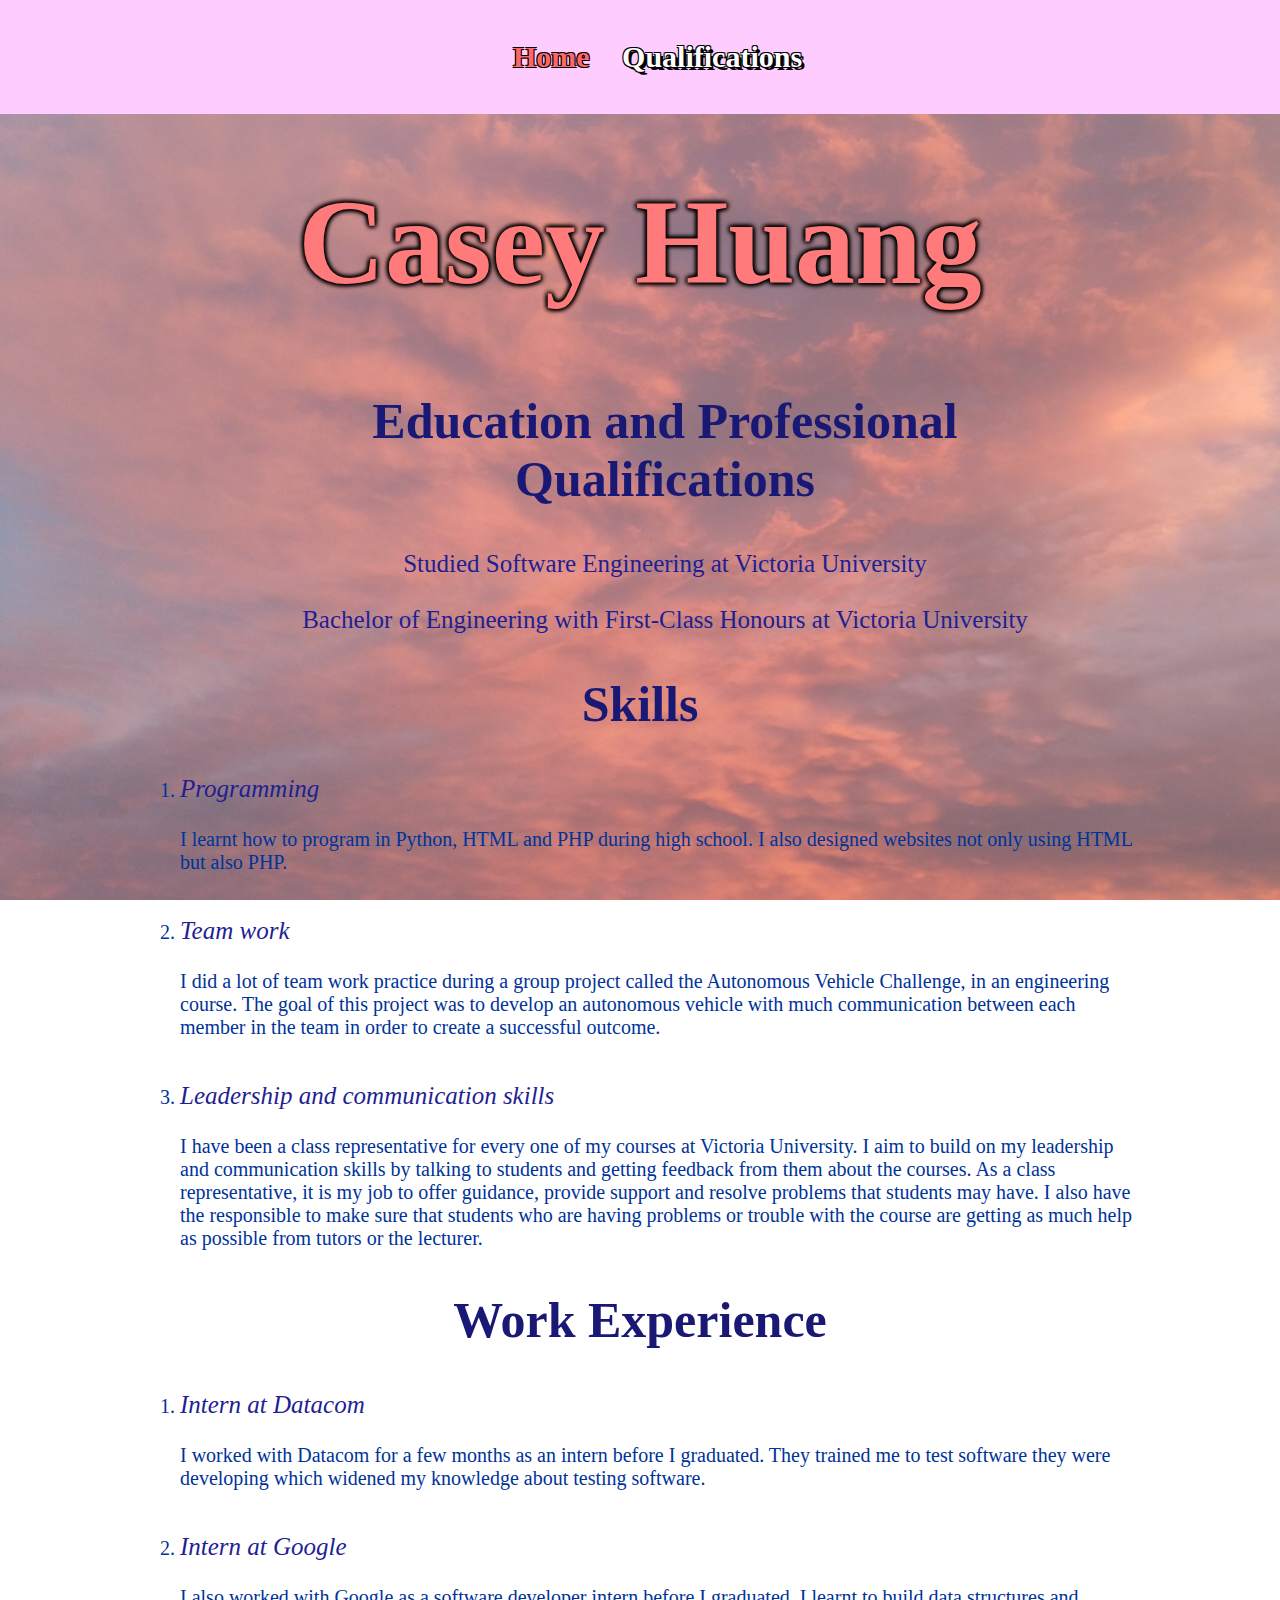
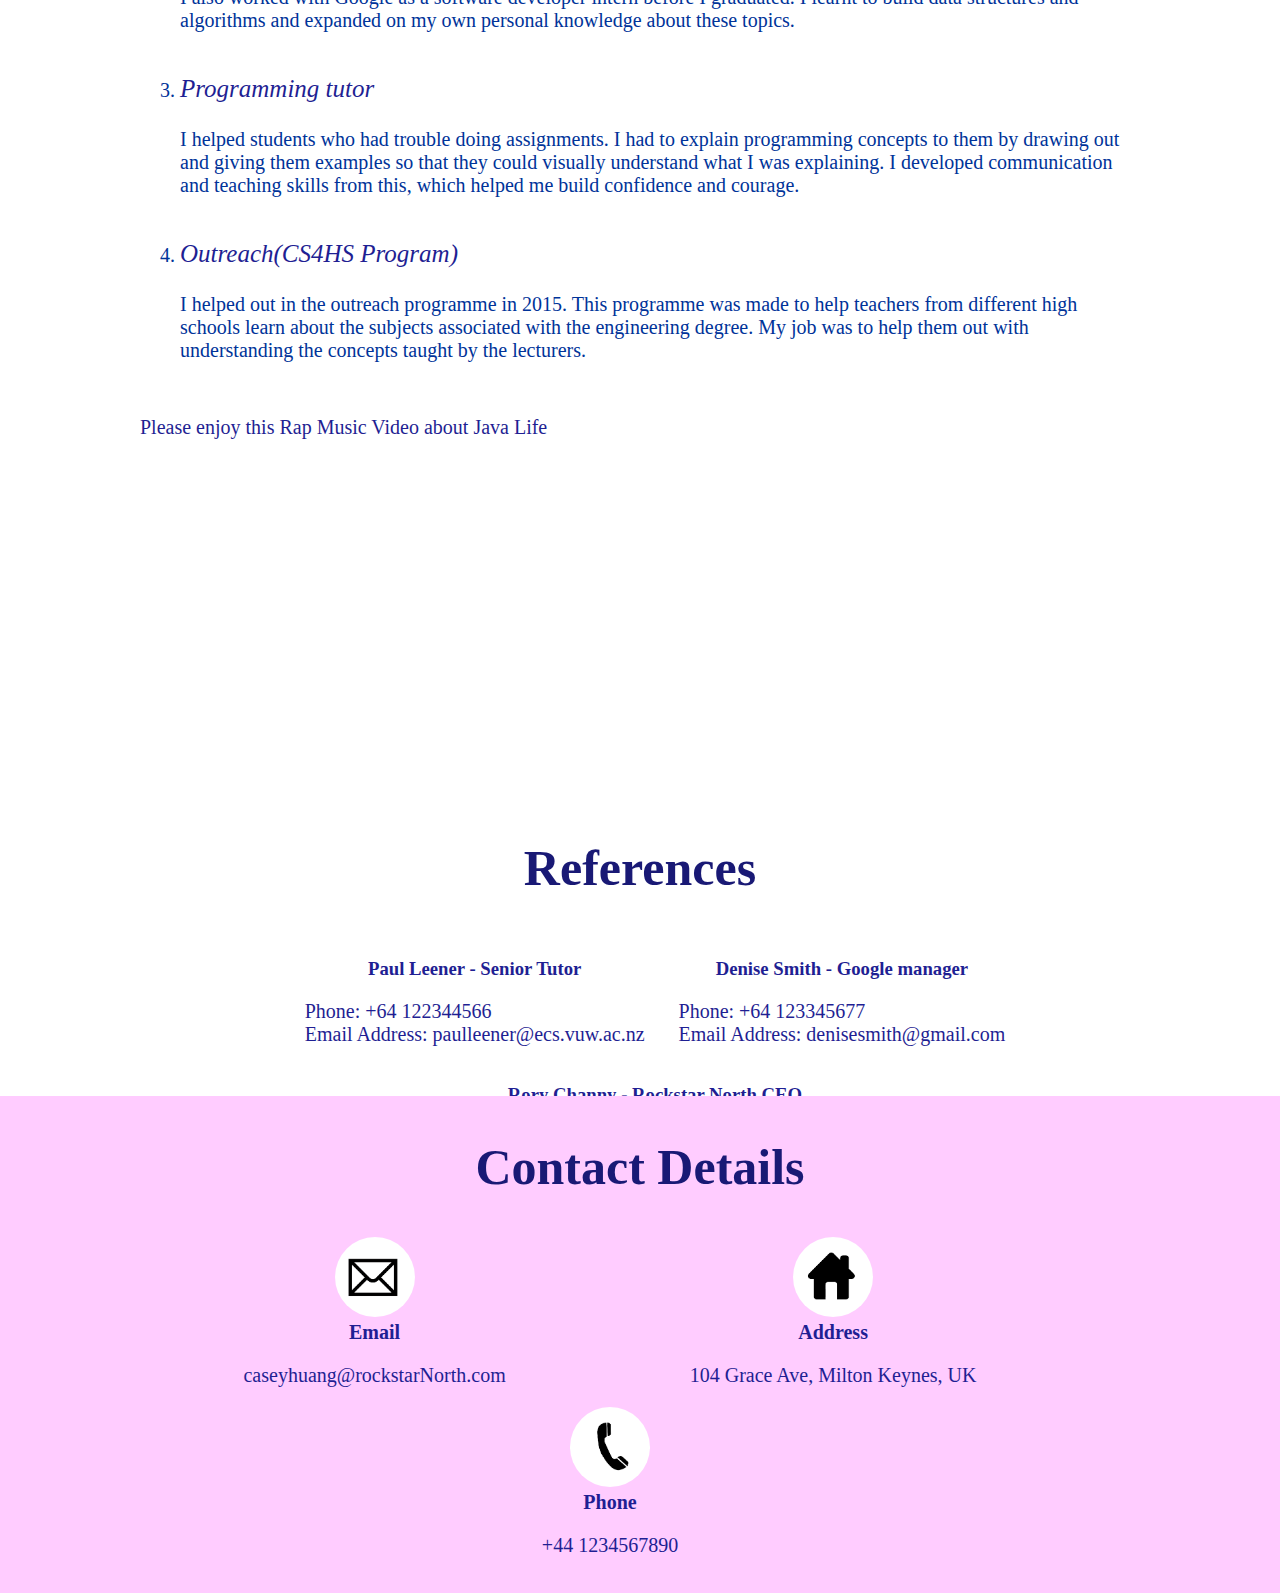
<file: qualifications.html>
<!DOCTYPE HTML>
<html lang="en">
	<head>
		<meta charset="utf-8">
		<title>Cyber CV Qualifications Page</title>
		<meta name="keywords" content="Educational Background and Work Experience">
		<meta name="description" content="Descriptions of educational background and work experiences">
		<meta name="author" content="Casey Huang">
		<meta name="copyright" content="Copyright 2016 Casey Huang">
		<meta name="robots" content="noindex, nofollow">
		<link rel="stylesheet" type="text/css" href="style/style.css"/>
	</head>
	<body>
		<div id="wrapper">
			<nav>
				<ul>
					<li><a href="index.html">Home</a></li>
					<li id="current"><a href="qualifications.html">Qualifications</a></li>
				</ul>
			</nav>
			
			<div id="maincontainer">	
				<header>
					<hgroup>
						<h1>Casey Huang</h1>
					</hgroup>
				</header>
				
				<div id="maincontainer2">
				
					<div id="container1">
						<h2>Education and Professional Qualifications</h2>
						<p class="p">Studied Software Engineering at Victoria University
						</br></br>Bachelor of Engineering with First-Class Honours at Victoria University</p>
					</div>
					
					<div id="container2">
						<h2>Skills</h2>
						<ol>
							<li>
							<p>Programming</p>
							I learnt how to program in Python, HTML and PHP during high school. I also designed websites not only using HTML but also PHP.
							</li>
							</br>
							<li>
							<p>Team work</p>
							I did a lot of team work practice during a group project called the Autonomous Vehicle Challenge, in an engineering course. The goal of this project was to develop an autonomous vehicle with much communication between each member in the team in order to create a successful outcome. 
							</li>
							</br>
							<li>
							<p>Leadership and communication skills</p>
							I have been a class representative for every one of my courses at Victoria University. I aim to build on my leadership and communication skills by talking to students and getting feedback from them about the courses. As a class representative, it is my job to offer guidance, provide support and resolve problems that students may have. I also have the responsible to make sure that students who are having problems or trouble with the course are getting as much help as possible from tutors or the lecturer.
							</li>
						</ol>
						
						<h2>Work Experience</h2>
						<ol>
							<li>
							<p>Intern at Datacom</p>
							I worked with Datacom for a few months as an intern before I graduated. They trained me to test software they were developing which widened my knowledge about testing software.
							</li>
							</br>
							<li>
							<p>Intern at Google</p>
							I also worked with Google as a software developer intern before I graduated. I learnt to build data structures and algorithms and expanded on my own personal knowledge about these topics.
							</li>
							</br>
							<li>
							<p>Programming tutor</p>
							I helped students who had trouble doing assignments. I had to explain programming concepts to them by drawing out and giving them examples so that they could visually understand what I was explaining. I developed communication and teaching skills from this, which helped me build confidence and courage.
							</li>
							</br>
							<li>
							<p>Outreach(CS4HS Program)</p>
							I helped out in the outreach programme in 2015. This programme was made to help teachers from different high schools learn about the subjects associated with the engineering degree. My job was to help them out with understanding the concepts taught by the lecturers.
							</li>
						</ol>
					</div>
					</br>
					<div id="video">
						<p>Please enjoy this Rap Music Video about Java Life</p>
						<iframe width="560" height="315" src="https://www.youtube.com/embed/b-Cr0EWwaTk" frameborder="0" allowfullscreen></iframe>
					</div>
					
					<div id="container3">
						<h2>References</h2>
						<ul>
							<li>
								<h3>Paul Leener - Senior Tutor</h3>
								<p>Phone: +64 122344566</br>
								   Email Address: paulleener@ecs.vuw.ac.nz
								</p>
							</li>
							<li>
								<h3>Denise Smith - Google manager</h3>
								<p>Phone: +64 123345677</br>
								   Email Address: denisesmith@gmail.com
								</p>
							</li>
							<li>
								<h3>Rory Channy - Rockstar North CEO</h3>
								<p>Phone: +44 12344556</br>
								   Email Address: rorychanny@rockstarNorth.com
								</p>
							</li>
						</ul>
					</div>
				</div>
			</div>
			<footer>
				<h2>Contact Details</h2>
				<ul>
					<li>
						<img src="images/emailicon.jpg"/>
						<h3>Email</h3>
						<p>caseyhuang@rockstarNorth.com</p>
					</li>
					<li>
						<img src="images/homeicon.jpg"/>
						<h3>Address</h3>
						<p>104 Grace Ave, Milton Keynes, UK</p>
					</li>
					<li>
						<img src="images/phoneicon.jpg"/>
						<h3>Phone</h3>
						<p>+44 1234567890</p>
					</li>
				</ul>
			</footer>
		</div>
	</body>
</html>
</file>
<file: style/style.css>
/*Body*/
body{
	margin: 0;
	padding:0;
	height:100%;
	background-image: url('../images/background.jpg');
	background-repeat: no-repeat;
	background-size: cover;
	background-attachment: fixed;
}

/*Wrapper*/
#wrapper{
	position:absolute;	
	width: 100%;
}

/*Main Container*/
#maincontainer{
	height: auto;
	border-radius: 20px 20px 0 0;
	margin: auto;
}

/*Header*/

header h1{
	font-family: Vijaya;
	color: #FF7A7A;
	font-size: 120px;
	text-align: center;
	margin-top: 60px;
	text-shadow:
   -1px -1px 5px #000,  
    1px -1px 5px #000,
    -1px 1px 5px #000,
     1px 1px 5px #000;
}

/*Navigation*/
nav{
	float: top;
	overflow:hidden;
	background-color: rgb(255, 204, 255);
}

nav ul{
	font: bold 30px Footlight MT Light;
	list-style-type: none;
	text-align: center;
}

nav li{
	display: inline-block;
	padding: 5px;
	margin: 0;
	margin-right: 5px;
}


nav li a{
	display:inline-block;
	padding: 5px;
	text-decoration: none;
	color: #FF6666;
	margin: 0 auto;
	text-shadow:
   -1px -1px 0 #000,  
    1px -1px 0 #000,
    -1px 1px 0 #000,
     1px 1px 0 #000;
}

nav li:hover a{
	color: #ffffff;
	text-shadow:
    3px 3px 0 #000,
    -1px -1px 0 #000,  
    1px -1px 0 #000,
    -1px 1px 0 #000,
    1px 1px 0 #000;
}

#current a{
	display:inline-block;
	padding: 5px;
	text-decoration: none;
	color: #ffffff;
	margin: 0 auto;
	text-shadow:
    3px 3px 0 #000,
    -1px -1px 0 #000,  
    1px -1px 0 #000,
    -1px 1px 0 #000,
    1px 1px 0 #000;
}

/*Maincontainer2*/

#maincontainer2{
	margin: auto;
	padding-bottom: 35px;
	margin-bottom: 350px;
	width: 1000px;
	font-family: Californian FB;
}

#maincontainer2 h2{
	color: #191975;
	font-size: 50px;
	text-align: center;
}

#maincontainer2 p{
	color: #1f1f93;
	font-size: 20px;
	text-align: left;
}

#maincontainer2 .p{
	font-size: 25px;
	text-align: center;
}

/*ContainerP*/
#containerP{
	float: right;
	width: 800px;
}

/*Table*/
table{
	margin: auto;
}

/*Container1*/
#container1{
	margin: 30px;
	margin-left: 80px;
	text-align: center;
}

#container1 img{
	border: 10px solid white;
}

/*Container2*/

#container2 ul{
	list-style-image: url('../images/bulletPoint.gif');
}

#container2 .image{
	padding-left: 13px;
	padding-bottom: 30px;
	font-size: 25px;
	color: #1f1f93;
}

#container2 .image img{
	margin: 0px;
	border-radius: 40px;
	width: 20px;
}

#container2 table img{
	margin: 20px;
}

#container2 ol{
	color: #003399;
}

#container2 ol li{
	font-size: 20px;
}

#container2 ol li p{
	font-size: 25px;
	font-style: italic;
}

/*Container3*/
#container3{
	color: #1f1f93;
}

#container3 ul{
	padding-inline-start: 0px;
	text-align: center;
}

#container3 ul li{
	display: inline-block;
	margin-left: 30px;
	float: center;
}

#container3 .ul li{
	display: inline-block;
	margin-left: 0px;
	font-size: 20px;
}

#container3 .ul li:hover{
	opacity: 0.6;
	color: white;
}

#container3 .ul li img{
	width: 100px;
	height: 100px;
	border-radius: 20px;
}

#container3 ul li img:hover{
    opacity: 0.6;
}

/*Video*/
#video{
	text-align: center;
}

#video iframe{
	 border: 10px solid white;
}

/*Footer*/
footer{
	position: absolute;
    bottom: 0;
    width: 100%;
    height: auto;
    background: rgb(255, 204, 255);
	text-align: center;
	font-family: Californian FB;
	color: #1f1f93;
}

footer ul{
	margin-left: 120px;
	padding: 0px;
}

footer li{
	display: inline-block;
	margin-right: 180px;
}

footer li img{
	border-radius: 40px;
	width: 80px;
	height: 80px;
}

footer h2{
	font-size: 50px;
	color: #191975;
}

footer h3{
	font-size: 20px;
	margin: 0px;
}

footer p{
	font-size: 20px;
}
</file>
